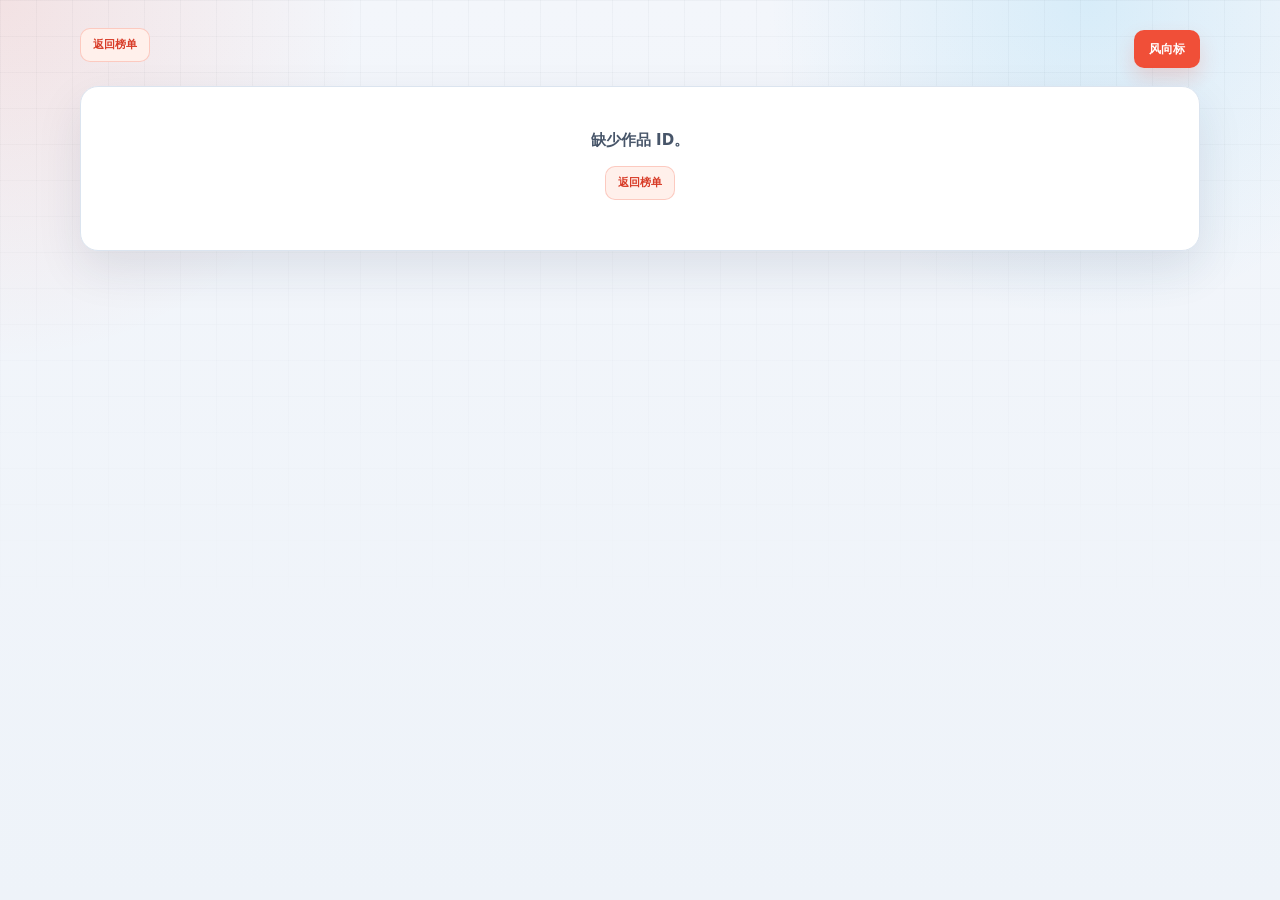
<file: book.html>
<!DOCTYPE html>
<html lang="zh-CN">
<head>
    <meta charset="UTF-8">
    <meta name="viewport" content="width=device-width, initial-scale=1.0">
    <title>作品详情 · 番茄新书榜</title>
    <link rel="stylesheet" href="css/style.css">
    <meta name="description" content="番茄小说作品详情、在读趋势与历史上榜记录">
</head>
<body class="book-page">
    <main class="book-shell">
        <header class="book-topbar">
            <a href="index.html" class="back-link">返回榜单</a>
            <a href="trend.html" class="trend-link-btn">风向标</a>
        </header>

        <section id="book-detail" class="book-detail-page">
            <div class="book-loading">正在读取作品详情...</div>
        </section>
    </main>

    <script src="js/book.js"></script>
</body>
</html>
</file>
<file: css/style.css>
/* ============================================================
   Fanqie Rank Tracker - Tomato Signal Dashboard
   Based on Open Design "dashboard": compact cards, cool surfaces,
   status-first information design. Adapted with Fanqie tomato red
   and readable Chinese data typography.
   ============================================================ */

:root {
    --bg: #f3f6fb;
    --bg-strong: #e8eef7;
    --surface: #ffffff;
    --surface-soft: #f8fafc;
    --surface-tint: #fff4f0;
    --surface-cool: #eef6ff;
    --panel: rgba(255, 255, 255, 0.86);
    --panel-solid: #ffffff;
    --border: #dbe4ef;
    --border-soft: #edf2f7;
    --border-strong: #c8d4e3;

    --text-primary: #172033;
    --text-secondary: #475569;
    --text-muted: #7b8798;
    --text-faint: #a8b3c3;

    --accent: #f04f38;
    --accent-strong: #d83b27;
    --accent-soft: rgba(240, 79, 56, 0.1);
    --accent-wash: #fff0eb;
    --accent-on: #ffffff;

    --info: #0ea5e9;
    --info-soft: rgba(14, 165, 233, 0.1);
    --green: #10b981;
    --green-soft: rgba(16, 185, 129, 0.12);
    --red: #ef4444;
    --red-soft: rgba(239, 68, 68, 0.1);
    --amber: #f59e0b;
    --amber-soft: rgba(245, 158, 11, 0.13);
    --purple: #7c3aed;

    --shadow-card: 0 18px 46px rgba(25, 39, 64, 0.1);
    --shadow-hover: 0 22px 54px rgba(25, 39, 64, 0.16);
    --ring: 0 0 0 4px rgba(240, 79, 56, 0.14);

    --radius-xl: 18px;
    --radius-lg: 14px;
    --radius-md: 10px;
    --radius-sm: 7px;
    --radius-pill: 999px;

    --sidebar-w: 282px;
    --font-display: Inter, "PingFang SC", "Microsoft YaHei", system-ui, sans-serif;
    --font-body: Inter, "PingFang SC", "Microsoft YaHei", system-ui, sans-serif;
    --font-mono: "IBM Plex Mono", "SFMono-Regular", Consolas, ui-monospace, monospace;
}

* {
    box-sizing: border-box;
    margin: 0;
    padding: 0;
}

html {
    color-scheme: light;
}

body {
    min-height: 100vh;
    background:
        radial-gradient(circle at top left, rgba(240, 79, 56, 0.12), transparent 360px),
        radial-gradient(circle at 85% 0, rgba(14, 165, 233, 0.12), transparent 320px),
        linear-gradient(180deg, var(--bg) 0%, #eef3f9 100%);
    color: var(--text-primary);
    font-family: var(--font-body);
    font-size: 15px;
    line-height: 1.55;
    overflow-x: hidden;
    -webkit-font-smoothing: antialiased;
    text-rendering: optimizeLegibility;
}

body::before {
    content: "";
    position: fixed;
    inset: 0;
    pointer-events: none;
    background-image:
        linear-gradient(rgba(23, 32, 51, 0.035) 1px, transparent 1px),
        linear-gradient(90deg, rgba(23, 32, 51, 0.035) 1px, transparent 1px);
    background-size: 36px 36px;
    mask-image: linear-gradient(180deg, rgba(0, 0, 0, 0.85), transparent 70%);
    z-index: -1;
}

button,
select,
input {
    font: inherit;
}

button,
a,
select {
    -webkit-tap-highlight-color: transparent;
}

button:focus-visible,
a:focus-visible,
select:focus-visible,
input:focus-visible {
    outline: none;
    box-shadow: var(--ring);
}

::selection {
    background: rgba(240, 79, 56, 0.2);
    color: var(--text-primary);
}

::-webkit-scrollbar {
    width: 10px;
    height: 10px;
}

::-webkit-scrollbar-track {
    background: transparent;
}

::-webkit-scrollbar-thumb {
    background: #cbd6e4;
    border: 3px solid transparent;
    border-radius: var(--radius-pill);
    background-clip: content-box;
}

::-webkit-scrollbar-thumb:hover {
    background: #aebbd0;
    border: 3px solid transparent;
    background-clip: content-box;
}

.app-container {
    display: flex;
    min-height: 100vh;
}

/* ===== Sidebar ===== */
.sidebar {
    width: var(--sidebar-w);
    flex-shrink: 0;
    position: sticky;
    top: 0;
    z-index: 100;
    height: 100vh;
    padding: 24px 14px;
    overflow-y: auto;
    background: rgba(255, 255, 255, 0.78);
    border-right: 1px solid var(--border);
    backdrop-filter: blur(18px);
    -webkit-backdrop-filter: blur(18px);
    transition: transform 0.22s cubic-bezier(0.2, 0, 0, 1);
}

.sidebar-header {
    margin-bottom: 22px;
    padding: 14px 12px 18px;
    border-bottom: 1px solid var(--border-soft);
}

.sidebar-header h1 {
    position: relative;
    padding-left: 18px;
    color: var(--text-primary);
    font-family: var(--font-display);
    font-size: 1.2rem;
    font-weight: 760;
    line-height: 1.2;
}

.sidebar-header h1::before {
    content: "";
    position: absolute;
    left: 0;
    top: 0.18em;
    width: 8px;
    height: 1.05em;
    border-radius: var(--radius-pill);
    background: linear-gradient(180deg, var(--accent), var(--info));
}

.sidebar-subtitle {
    margin-top: 7px;
    color: var(--text-secondary);
    font-size: 0.78rem;
    font-weight: 650;
}

.update-date {
    display: inline-flex;
    margin-top: 10px;
    padding: 5px 8px;
    border: 1px solid var(--border);
    border-radius: var(--radius-sm);
    background: var(--surface-soft);
    color: var(--text-muted);
    font-family: var(--font-mono);
    font-size: 0.68rem;
    font-weight: 650;
}

.category-nav ul {
    list-style: none;
}

.category-nav li {
    min-height: 38px;
    margin-bottom: 4px;
    padding: 9px 10px;
    border: 1px solid transparent;
    border-radius: var(--radius-md);
    color: var(--text-secondary);
    cursor: pointer;
    display: flex;
    align-items: center;
    justify-content: space-between;
    gap: 8px;
    font-size: 0.88rem;
    font-weight: 620;
    transition:
        background-color 0.18s ease,
        border-color 0.18s ease,
        color 0.18s ease,
        transform 0.18s ease;
}

.category-nav li:hover {
    background: var(--surface-soft);
    border-color: var(--border);
    color: var(--text-primary);
    transform: translateX(2px);
}

.category-nav li.active {
    background: var(--accent-wash);
    border-color: rgba(240, 79, 56, 0.22);
    color: var(--accent-strong);
}

.cat-badge {
    min-width: 28px;
    padding: 2px 7px;
    border-radius: var(--radius-pill);
    font-family: var(--font-mono);
    font-size: 0.68rem;
    font-weight: 760;
    text-align: center;
}

.cat-badge.new {
    background: var(--green-soft);
    color: #087f5b;
}

/* 侧边栏频道分组标签（女频/男频） */
.category-nav li.channel-label {
    min-height: 0;
    margin: 16px 0 6px;
    padding: 0 10px;
    border: none;
    background: none;
    color: var(--text-muted);
    cursor: default;
    font-size: 0.68rem;
    font-weight: 760;
    letter-spacing: 0.14em;
}

.category-nav li.channel-label:hover {
    background: none;
    border-color: transparent;
    color: var(--text-muted);
    transform: none;
}

/* ===== Main Layout ===== */
.main-content {
    flex: 1;
    min-width: 0;
    padding: 28px 34px 48px;
}

.main-header {
    display: flex;
    align-items: flex-start;
    justify-content: space-between;
    gap: 20px;
    margin-bottom: 20px;
}

.header-left {
    flex-shrink: 0;
    min-width: 0;
}

.main-header h2 {
    color: var(--text-primary);
    font-family: var(--font-display);
    font-size: clamp(1.65rem, 2.4vw, 2.35rem);
    font-weight: 780;
    line-height: 1.08;
    letter-spacing: 0;
}

.main-header h2::after {
    content: "排名追踪 / 趋势信号";
    display: block;
    margin-top: 8px;
    color: var(--text-muted);
    font-family: var(--font-body);
    font-size: 0.78rem;
    font-weight: 650;
}

.header-right {
    display: flex;
    align-items: center;
    justify-content: flex-end;
    flex-wrap: wrap;
    gap: 10px;
}

.github-link-btn,
.trend-link-btn,
.preset-btn,
.date-picker-btn,
.date-nav-btn,
.mobile-menu-btn,
.range-btn,
.category-chip,
.back-link,
.source-link-btn,
.hot-type-row,
.book-copy-btn {
    transition:
        background-color 0.18s ease,
        border-color 0.18s ease,
        color 0.18s ease,
        box-shadow 0.18s ease,
        transform 0.18s ease;
}

.github-link-btn {
    min-height: 36px;
    padding: 8px 12px;
    border: 1px solid var(--border);
    border-radius: var(--radius-md);
    background: var(--surface);
    color: var(--text-primary);
    display: inline-flex;
    align-items: center;
    justify-content: center;
    gap: 7px;
    font-size: 0.78rem;
    font-weight: 760;
    text-decoration: none;
    white-space: nowrap;
}

.github-link-btn svg {
    width: 16px;
    height: 16px;
    fill: currentColor;
    flex: 0 0 auto;
}

.github-link-btn:hover {
    border-color: var(--text-primary);
    background: var(--text-primary);
    color: #ffffff;
    transform: translateY(-1px);
}

.trend-link-btn {
    min-height: 36px;
    padding: 8px 14px;
    border: 1px solid rgba(240, 79, 56, 0.24);
    border-radius: var(--radius-md);
    background: var(--accent);
    color: var(--accent-on);
    display: inline-flex;
    align-items: center;
    justify-content: center;
    font-size: 0.78rem;
    font-weight: 760;
    text-decoration: none;
    white-space: nowrap;
    box-shadow: 0 10px 20px rgba(240, 79, 56, 0.18);
}

.trend-link-btn:hover {
    background: var(--accent-strong);
    transform: translateY(-1px);
}

.date-presets,
.trend-range {
    display: inline-flex;
    gap: 4px;
    padding: 4px;
    border: 1px solid var(--border);
    border-radius: var(--radius-md);
    background: rgba(255, 255, 255, 0.7);
}

.preset-btn,
.range-btn {
    height: 28px;
    padding: 0 12px;
    border: 0;
    border-radius: var(--radius-sm);
    background: transparent;
    color: var(--text-muted);
    cursor: pointer;
    font-size: 0.75rem;
    font-weight: 720;
    white-space: nowrap;
}

.preset-btn:hover,
.range-btn:hover {
    background: var(--surface-soft);
    color: var(--text-primary);
}

.preset-btn.active,
.range-btn.active {
    background: var(--text-primary);
    color: #ffffff;
}

.date-picker-wrap {
    display: inline-flex;
    align-items: center;
    gap: 5px;
    position: relative;
}

.date-picker-btn {
    min-height: 36px;
    padding: 8px 12px;
    border: 1px solid var(--border);
    border-radius: var(--radius-md);
    background: var(--surface);
    color: var(--text-secondary);
    cursor: pointer;
    display: inline-flex;
    align-items: center;
    gap: 7px;
    font-family: var(--font-mono);
    font-size: 0.76rem;
    font-weight: 650;
    white-space: nowrap;
}

.date-picker-btn:hover {
    border-color: rgba(240, 79, 56, 0.28);
    color: var(--accent-strong);
}

.date-picker-btn .date-icon {
    color: var(--accent);
    font-size: 0.76rem;
}

.date-nav-btn {
    width: 34px;
    height: 34px;
    border: 1px solid var(--border);
    border-radius: var(--radius-md);
    background: var(--surface);
    color: var(--text-muted);
    cursor: pointer;
    display: inline-flex;
    align-items: center;
    justify-content: center;
    font-size: 0.68rem;
}

.date-nav-btn:hover:not(:disabled) {
    border-color: var(--accent);
    color: var(--accent-strong);
    transform: translateY(-1px);
}

.date-nav-btn:disabled {
    opacity: 0.42;
    cursor: not-allowed;
}

.date-picker-btn.is-historical {
    background: var(--accent-wash);
    border-color: rgba(240, 79, 56, 0.28);
    color: var(--accent-strong);
}

.date-input-hidden {
    position: absolute;
    top: 100%;
    right: 0;
    width: 0;
    height: 0;
    border: 0;
    opacity: 0;
    pointer-events: none;
}

.mobile-menu-btn {
    display: none;
    width: 38px;
    height: 38px;
    border: 1px solid var(--border);
    border-radius: var(--radius-md);
    background: var(--surface);
    color: var(--text-primary);
    cursor: pointer;
    font-size: 1rem;
}

.mobile-menu-btn:hover {
    border-color: var(--accent);
    color: var(--accent);
}

/* ===== Trend Panel ===== */
.trend-panel {
    display: grid;
    grid-template-columns: 1fr;
    margin-bottom: 20px;
}

.trend-ai {
    position: relative;
    min-height: 160px;
    padding: 22px 24px 24px;
    border: 1px solid rgba(240, 79, 56, 0.18);
    border-radius: var(--radius-xl);
    background:
        linear-gradient(135deg, rgba(255, 244, 240, 0.9), rgba(255, 255, 255, 0.96)),
        var(--surface);
    box-shadow: var(--shadow-card);
    overflow: hidden;
}

.trend-ai::before {
    content: "";
    position: absolute;
    inset: 0 auto 0 0;
    width: 5px;
    background: linear-gradient(180deg, var(--accent), var(--amber), var(--info));
}

.ai-label,
.panel-kicker,
.back-link {
    color: var(--accent-strong);
    font-family: var(--font-mono);
    font-size: 0.68rem;
    font-weight: 760;
    letter-spacing: 0;
    text-transform: uppercase;
}

.ai-label {
    margin-bottom: 12px;
}

.ai-content {
    color: var(--text-secondary);
    font-size: 0.92rem;
    line-height: 1.85;
    white-space: pre-wrap;
    user-select: text;
}

.ai-content strong,
.summary-item strong {
    padding: 1px 5px;
    border-radius: 4px;
    background: var(--accent-soft);
    color: var(--accent-strong);
    font-weight: 760;
}

.ai-content em {
    color: #087f5b;
    font-style: normal;
    font-weight: 720;
}

.ai-content .cursor {
    display: inline-block;
    width: 2px;
    height: 1.05em;
    margin-left: 2px;
    background: var(--accent);
    vertical-align: text-bottom;
    animation: blink 0.8s steps(1) infinite;
}

@keyframes blink {
    0%, 100% { opacity: 1; }
    50% { opacity: 0; }
}

.ai-loading,
.muted-line {
    color: var(--text-muted);
    font-size: 0.86rem;
}

/* ===== Book Grid ===== */
.books-waterfall {
    display: grid;
    grid-template-columns: repeat(auto-fill, minmax(292px, 1fr));
    gap: 16px;
    align-items: start;
}

.book-card {
    position: relative;
    display: grid;
    grid-template-columns: 98px minmax(0, 1fr);
    min-height: 188px;
    overflow: hidden;
    border: 1px solid var(--border);
    border-radius: var(--radius-xl);
    background: var(--surface);
    color: inherit;
    text-decoration: none;
    box-shadow: var(--shadow-card);
    user-select: text;
    -webkit-user-select: text;
    transition:
        border-color 0.2s ease,
        box-shadow 0.2s ease,
        transform 0.2s ease;
}

.book-card:hover {
    border-color: rgba(240, 79, 56, 0.3);
    box-shadow: var(--shadow-hover);
    transform: translateY(-3px);
}

.book-cover {
    min-height: 188px;
    background:
        linear-gradient(135deg, rgba(240, 79, 56, 0.18), rgba(14, 165, 233, 0.12)),
        var(--surface-cool);
    overflow: hidden;
    position: relative;
}

.book-cover img {
    width: 100%;
    height: 100%;
    min-height: 188px;
    object-fit: cover;
    display: block;
    transition: transform 0.5s ease;
}

.book-card:hover .book-cover img {
    transform: scale(1.04);
}

.no-cover {
    height: 100%;
    min-height: 188px;
    padding: 12px;
    color: var(--text-muted);
    display: flex;
    align-items: center;
    justify-content: center;
    font-size: 0.78rem;
    text-align: center;
}

.book-info {
    min-width: 0;
    padding: 14px 14px 13px;
    display: flex;
    flex-direction: column;
    gap: 8px;
}

.book-title {
    color: var(--text-primary);
    display: -webkit-box;
    overflow: hidden;
    font-family: var(--font-display);
    font-size: 0.98rem;
    font-weight: 760;
    letter-spacing: 0;
    line-height: 1.45;
    -webkit-box-orient: vertical;
    -webkit-line-clamp: 2;
}

.book-meta {
    display: flex;
    align-items: center;
    justify-content: space-between;
    gap: 8px;
    color: var(--text-muted);
    font-size: 0.75rem;
}

.book-author {
    min-width: 0;
    overflow: hidden;
    color: var(--text-secondary);
    font-weight: 650;
    text-overflow: ellipsis;
    white-space: nowrap;
}

.book-reads {
    flex-shrink: 0;
    padding: 3px 7px;
    border: 1px solid rgba(240, 79, 56, 0.18);
    border-radius: var(--radius-pill);
    background: var(--accent-wash);
    color: var(--accent-strong);
    font-family: var(--font-mono);
    font-size: 0.68rem;
    font-weight: 700;
}

.book-intro {
    color: var(--text-muted);
    display: -webkit-box;
    overflow: hidden;
    font-size: 0.78rem;
    line-height: 1.65;
    -webkit-box-orient: vertical;
    -webkit-line-clamp: 3;
}

.book-rank {
    position: absolute;
    left: 10px;
    top: 10px;
    z-index: 10;
    min-width: 32px;
    padding: 4px 8px;
    border: 1px solid rgba(255, 255, 255, 0.42);
    border-radius: var(--radius-md);
    background: rgba(23, 32, 51, 0.78);
    color: #ffffff;
    font-family: var(--font-mono);
    font-size: 0.76rem;
    font-weight: 800;
    text-align: center;
    backdrop-filter: blur(10px);
    -webkit-backdrop-filter: blur(10px);
}

.rank-1 {
    background: linear-gradient(135deg, #ff6a3d, #f59e0b);
    border-color: transparent;
}

.rank-2 {
    background: linear-gradient(135deg, #64748b, #94a3b8);
    border-color: transparent;
}

.rank-3 {
    background: linear-gradient(135deg, #9a6b3d, #d19b61);
    border-color: transparent;
}

.book-change {
    position: absolute;
    right: 10px;
    top: 10px;
    z-index: 10;
    padding: 4px 8px;
    border-radius: var(--radius-md);
    background: rgba(255, 255, 255, 0.86);
    border: 1px solid var(--border);
    font-family: var(--font-mono);
    font-size: 0.68rem;
    font-weight: 800;
    backdrop-filter: blur(10px);
    -webkit-backdrop-filter: blur(10px);
}

.book-change.up {
    color: #087f5b;
}

.book-change.down {
    color: #b91c1c;
}

.book-change.new {
    color: #9a5b00;
}

.book-copy-btn {
    width: max-content;
    max-width: 100%;
    margin-top: auto;
    padding: 6px 10px;
    border: 1px solid var(--border);
    border-radius: var(--radius-md);
    background: var(--surface-soft);
    color: var(--text-secondary);
    cursor: pointer;
    font-size: 0.74rem;
    font-weight: 720;
    white-space: nowrap;
}

.book-copy-btn:hover {
    border-color: rgba(240, 79, 56, 0.28);
    background: var(--accent-wash);
    color: var(--accent-strong);
    transform: translateY(-1px);
}

.book-copy-btn.copied {
    border-color: rgba(16, 185, 129, 0.24);
    background: var(--green-soft);
    color: #087f5b;
}

.empty-state {
    grid-column: 1 / -1;
    padding: 56px 20px;
    border: 1px dashed var(--border-strong);
    border-radius: var(--radius-xl);
    background: rgba(255, 255, 255, 0.72);
    color: var(--text-secondary);
    text-align: center;
}

.empty-state p {
    margin-bottom: 6px;
    font-size: 1rem;
    font-weight: 720;
}

.empty-state .empty-hint {
    color: var(--text-muted);
    font-size: 0.84rem;
    font-weight: 500;
}

/* ===== Book Detail Page ===== */
.book-page {
    min-height: 100vh;
}

.book-shell {
    width: min(1120px, calc(100% - 48px));
    margin: 0 auto;
    padding: 28px 0 56px;
}

.book-topbar {
    margin-bottom: 16px;
    display: flex;
    align-items: center;
    justify-content: space-between;
    gap: 12px;
}

.book-detail-page {
    display: grid;
    gap: 16px;
}

.book-loading,
.book-empty-state {
    padding: 42px 24px;
    border: 1px solid var(--border);
    border-radius: var(--radius-xl);
    background: var(--panel-solid);
    color: var(--text-secondary);
    box-shadow: var(--shadow-card);
    text-align: center;
}

.book-empty-state p {
    margin-bottom: 14px;
    font-weight: 720;
}

.book-detail-hero {
    padding: 22px;
    border: 1px solid var(--border);
    border-radius: var(--radius-xl);
    background:
        linear-gradient(135deg, rgba(255, 244, 240, 0.88), rgba(255, 255, 255, 0.95)),
        var(--surface);
    box-shadow: var(--shadow-card);
    display: grid;
    grid-template-columns: 180px minmax(0, 1fr);
    gap: 22px;
}

.detail-cover {
    min-height: 256px;
    overflow: hidden;
    border-radius: var(--radius-lg);
    background:
        linear-gradient(135deg, rgba(240, 79, 56, 0.18), rgba(14, 165, 233, 0.12)),
        var(--surface-cool);
}

.detail-cover img {
    width: 100%;
    height: 100%;
    min-height: 256px;
    object-fit: cover;
    display: block;
}

.detail-main {
    min-width: 0;
    display: flex;
    flex-direction: column;
    align-items: flex-start;
}

.detail-main h1 {
    margin-bottom: 8px;
    color: var(--text-primary);
    font-family: var(--font-display);
    font-size: clamp(1.7rem, 3vw, 2.6rem);
    font-weight: 800;
    line-height: 1.12;
}

.detail-author {
    color: var(--text-secondary);
    font-size: 0.9rem;
    font-weight: 650;
}

.detail-stats {
    width: 100%;
    margin: 18px 0;
    display: grid;
    grid-template-columns: repeat(3, minmax(0, 1fr));
    gap: 10px;
}

.detail-stats span {
    min-width: 0;
    padding: 12px;
    border: 1px solid var(--border-soft);
    border-radius: var(--radius-md);
    background: rgba(255, 255, 255, 0.7);
}

.detail-stats strong,
.detail-stats small {
    display: block;
}

.detail-stats strong {
    color: var(--accent-strong);
    font-family: var(--font-mono);
    font-size: 1rem;
    font-weight: 800;
}

.detail-stats small {
    margin-top: 4px;
    color: var(--text-muted);
    font-size: 0.72rem;
    font-weight: 700;
}

.detail-intro {
    color: var(--text-secondary);
    font-size: 0.92rem;
    line-height: 1.9;
}

.source-link-btn {
    min-height: 38px;
    padding: 9px 14px;
    border: 1px solid rgba(240, 79, 56, 0.24);
    border-radius: var(--radius-md);
    background: var(--accent);
    color: var(--accent-on);
    display: inline-flex;
    align-items: center;
    justify-content: center;
    font-size: 0.82rem;
    font-weight: 760;
    text-decoration: none;
    white-space: nowrap;
    box-shadow: 0 10px 20px rgba(240, 79, 56, 0.18);
}

.detail-actions {
    margin-top: 18px;
    display: flex;
    flex-wrap: wrap;
    gap: 10px;
}

.detail-actions .book-copy-btn {
    min-height: 38px;
    margin-top: 0;
}

.source-link-btn:hover {
    background: var(--accent-strong);
    transform: translateY(-1px);
}

.book-detail-grid {
    display: grid;
    grid-template-columns: minmax(0, 1.4fr) minmax(280px, 0.8fr);
    gap: 16px;
}

.detail-panel {
    padding: 18px;
    border: 1px solid var(--border);
    border-radius: var(--radius-xl);
    background: var(--panel-solid);
    box-shadow: var(--shadow-card);
}

.detail-panel h2 {
    margin-bottom: 14px;
    color: var(--text-primary);
    font-size: 1.18rem;
    font-weight: 760;
}

.reads-chart-wrap {
    width: 100%;
    overflow-x: auto;
}

.reads-chart-frame {
    position: relative;
    min-width: 620px;
}

.reads-chart {
    display: block;
    width: 100%;
    height: auto;
}

.chart-grid {
    stroke: rgba(219, 228, 239, 0.72);
    stroke-width: 1;
}

.chart-axis-base {
    stroke: var(--border-strong);
    stroke-width: 1;
}

.chart-axis-label,
.chart-date-label {
    fill: var(--text-muted);
    font-family: var(--font-mono);
    font-size: 0.68rem;
    font-weight: 650;
}

.reads-line {
    fill: none;
    stroke: var(--accent);
    stroke-width: 2.4;
    stroke-linecap: round;
    stroke-linejoin: round;
}

.chart-hover-line {
    opacity: 0;
    stroke: var(--border-strong);
    stroke-dasharray: 4 4;
    stroke-width: 1;
}

.chart-hover-line.show {
    opacity: 1;
}

.reads-hover-point {
    opacity: 0;
    fill: var(--accent);
    stroke: #ffffff;
    stroke-width: 2.4;
}

.reads-hover-point.show {
    opacity: 1;
}

.chart-hit-area {
    fill: transparent;
    cursor: crosshair;
    pointer-events: all;
}

.reads-tooltip {
    position: absolute;
    z-index: 5;
    min-width: 178px;
    padding: 14px 16px;
    border: 1px solid var(--border-soft);
    border-radius: var(--radius-sm);
    background: var(--surface);
    box-shadow: var(--shadow-card);
    color: var(--text-secondary);
    pointer-events: none;
}

.reads-tooltip time {
    display: block;
    margin-bottom: 10px;
    padding-bottom: 10px;
    border-bottom: 1px solid var(--border-soft);
    color: var(--text-muted);
    font-family: var(--font-mono);
    font-size: 0.74rem;
    font-weight: 650;
}

.reads-tooltip div {
    display: grid;
    grid-template-columns: auto 1fr auto;
    align-items: center;
    gap: 8px;
    font-size: 0.8rem;
}

.reads-tooltip i {
    width: 7px;
    height: 7px;
    border-radius: var(--radius-pill);
    background: var(--accent);
}

.reads-tooltip strong {
    color: var(--text-primary);
    font-family: var(--font-mono);
    font-size: 0.78rem;
    font-weight: 800;
}

.book-history-list {
    display: flex;
    flex-direction: column;
}

.book-history-row {
    padding: 10px 0;
    border-bottom: 1px solid var(--border-soft);
    display: grid;
    grid-template-columns: minmax(76px, auto) minmax(0, 1fr) auto;
    align-items: center;
    gap: 10px;
}

.book-history-row:last-child {
    border-bottom: 0;
}

.book-history-row time {
    color: var(--accent-strong);
    font-family: var(--font-mono);
    font-size: 0.72rem;
    font-weight: 760;
}

.book-history-row strong {
    min-width: 0;
    overflow: hidden;
    color: var(--text-primary);
    font-size: 0.82rem;
    font-weight: 720;
    text-overflow: ellipsis;
    white-space: nowrap;
}

.book-history-row span {
    color: #087f5b;
    font-family: var(--font-mono);
    font-size: 0.74rem;
    font-weight: 800;
}

.copy-toast {
    position: fixed;
    left: 50%;
    bottom: 28px;
    z-index: 9999;
    padding: 10px 18px;
    border: 1px solid rgba(16, 185, 129, 0.22);
    border-radius: var(--radius-pill);
    background: rgba(255, 255, 255, 0.92);
    box-shadow: var(--shadow-card);
    color: #087f5b;
    font-size: 0.8rem;
    font-weight: 720;
    opacity: 0;
    pointer-events: none;
    transform: translateX(-50%) translateY(16px);
    transition: all 0.22s ease;
}

.copy-toast.show {
    opacity: 1;
    transform: translateX(-50%) translateY(0);
}

/* ===== Trend Analysis Page ===== */
.trend-page {
    background:
        radial-gradient(circle at 18% -10%, rgba(240, 79, 56, 0.14), transparent 340px),
        radial-gradient(circle at 90% 0, rgba(14, 165, 233, 0.14), transparent 360px),
        linear-gradient(180deg, #f3f6fb 0%, #eef3f9 100%);
}

.trend-shell {
    width: min(1220px, calc(100% - 48px));
    margin: 0 auto;
    padding: 30px 0 56px;
}

.trend-topbar {
    margin-bottom: 18px;
    padding: 22px 24px;
    border: 1px solid var(--border);
    border-radius: var(--radius-xl);
    background: rgba(255, 255, 255, 0.78);
    box-shadow: var(--shadow-card);
    display: flex;
    align-items: flex-end;
    justify-content: space-between;
    gap: 22px;
}

.back-link {
    display: inline-flex;
    align-items: center;
    justify-content: center;
    margin-bottom: 8px;
    min-height: 34px;
    padding: 7px 12px;
    border: 1px solid rgba(240, 79, 56, 0.24);
    border-radius: var(--radius-md);
    background: var(--accent-wash);
    color: var(--accent-strong);
    text-decoration: none;
    font-family: var(--font-body);
    text-transform: none;
}

.back-link:hover {
    background: var(--accent);
    color: var(--accent-on);
    transform: translateY(-1px);
}

.trend-topbar h1 {
    color: var(--text-primary);
    font-family: var(--font-display);
    font-size: clamp(2rem, 4vw, 3.1rem);
    font-weight: 780;
    line-height: 1.02;
}

.trend-topbar p {
    margin-top: 10px;
    color: var(--text-muted);
    font-size: 0.86rem;
}

.trend-controls {
    display: flex;
    align-items: center;
    justify-content: flex-end;
    flex-wrap: wrap;
    gap: 10px;
}

.market-board,
.trend-grid {
    display: grid;
    gap: 14px;
}

.market-board {
    grid-template-columns: minmax(320px, 1.15fr) minmax(230px, 0.9fr) minmax(220px, 0.86fr) minmax(260px, 1fr);
    margin-bottom: 14px;
}

.type-filter-panel {
    margin-bottom: 14px;
}

.trend-category-buttons {
    display: flex;
    flex-wrap: wrap;
    gap: 8px;
}

.category-chip {
    min-height: 34px;
    padding: 7px 11px;
    border: 1px solid var(--border);
    border-radius: var(--radius-md);
    background: rgba(255, 255, 255, 0.72);
    color: var(--text-secondary);
    cursor: pointer;
    font-size: 0.78rem;
    font-weight: 720;
    line-height: 1;
    white-space: nowrap;
}

.category-chip:hover {
    border-color: rgba(240, 79, 56, 0.28);
    background: var(--accent-wash);
    color: var(--accent-strong);
    transform: translateY(-1px);
}

.category-chip.active {
    border-color: var(--accent);
    background: var(--accent);
    color: var(--accent-on);
    box-shadow: 0 10px 20px rgba(240, 79, 56, 0.16);
}

/* 趋势页分类按钮的频道分组标签 */
.chip-group-label {
    flex-basis: 100%;
    margin-top: 8px;
    color: var(--text-muted);
    font-size: 0.68rem;
    font-weight: 760;
    letter-spacing: 0.14em;
}

.trend-grid {
    grid-template-columns: repeat(3, minmax(0, 1fr));
}

.market-summary-card,
.market-card,
.trend-block {
    border: 1px solid var(--border);
    border-radius: var(--radius-xl);
    background: var(--panel-solid);
    box-shadow: var(--shadow-card);
}

.market-summary-card {
    padding: 22px 24px;
    background:
        linear-gradient(135deg, rgba(255, 244, 240, 0.88), rgba(255, 255, 255, 0.95)),
        var(--surface);
}

.market-summary-card h2 {
    margin-bottom: 10px;
    color: var(--text-primary);
    font-size: 1.35rem;
    font-weight: 760;
    line-height: 1.22;
}

.market-summary-card p {
    color: var(--text-secondary);
    font-size: 0.9rem;
    line-height: 1.85;
}

.market-source {
    display: inline-flex;
    margin-top: 12px;
    padding: 5px 8px;
    border: 1px solid rgba(240, 79, 56, 0.18);
    border-radius: var(--radius-sm);
    background: var(--accent-wash);
    color: var(--accent-strong);
    font-family: var(--font-mono);
    font-size: 0.68rem;
    font-weight: 760;
}

.market-card,
.trend-block {
    padding: 18px;
}

.panel-kicker {
    display: block;
    margin-bottom: 8px;
}

.hot-list,
.compact-list {
    display: flex;
    flex-direction: column;
    gap: 8px;
}

.hot-type-row {
    width: 100%;
    padding: 10px;
    border: 1px solid var(--border-soft);
    border-radius: var(--radius-md);
    background: var(--surface-soft);
    color: inherit;
    cursor: pointer;
    display: grid;
    grid-template-columns: 26px minmax(0, 1fr) auto;
    align-items: center;
    column-gap: 10px;
    row-gap: 2px;
    text-align: left;
}

.hot-type-row:not(.hot-type-row-static):hover {
    border-color: rgba(240, 79, 56, 0.24);
    background: var(--accent-wash);
    transform: translateY(-1px);
}

.hot-type-row-static {
    cursor: default;
}

.hot-type-row span {
    width: 26px;
    height: 26px;
    border-radius: var(--radius-sm);
    background: var(--surface);
    color: var(--accent-strong);
    display: inline-flex;
    align-items: center;
    justify-content: center;
    font-family: var(--font-mono);
    font-size: 0.72rem;
    font-weight: 800;
}

.hot-type-row strong {
    min-width: 0;
    overflow: hidden;
    color: var(--text-primary);
    font-size: 0.88rem;
    font-weight: 760;
    text-overflow: ellipsis;
    white-space: nowrap;
}

.hot-type-row small {
    grid-column: 2 / 3;
    min-width: 0;
    overflow: hidden;
    color: var(--text-muted);
    font-size: 0.7rem;
    text-overflow: ellipsis;
    white-space: nowrap;
}

.hot-type-row em {
    grid-column: 3 / 4;
    grid-row: 1 / 3;
    color: #087f5b;
    font-family: var(--font-mono);
    font-size: 0.78rem;
    font-style: normal;
    font-weight: 800;
}

.genre-row strong {
    color: var(--accent-strong);
}

.theme-cloud {
    display: flex;
    align-content: flex-start;
    flex-wrap: wrap;
    gap: 8px;
}

.theme-chip {
    padding: 7px 10px;
    border: 1px solid var(--border-soft);
    border-radius: var(--radius-pill);
    background: var(--surface-soft);
    color: var(--text-secondary);
    display: inline-flex;
    align-items: center;
    gap: 6px;
    font-size: 0.77rem;
    font-weight: 720;
}

.theme-chip small {
    color: var(--accent-strong);
    font-family: var(--font-mono);
    font-size: 0.68rem;
}

.trend-block {
    min-height: 250px;
}

.trend-block-wide {
    grid-column: 1 / -1;
}

.trend-block h2 {
    margin-bottom: 14px;
    color: var(--text-primary);
    font-size: 1.18rem;
    font-weight: 760;
    line-height: 1.25;
}

.compact-row {
    padding: 9px 0;
    border-bottom: 1px solid var(--border-soft);
    display: flex;
    align-items: center;
    justify-content: space-between;
    gap: 12px;
}

.compact-row-link {
    color: inherit;
    text-decoration: none;
}

.compact-row-link:hover strong {
    color: var(--accent-strong);
}

.compact-row:last-child {
    border-bottom: 0;
}

.compact-row strong {
    color: var(--text-primary);
    display: -webkit-box;
    overflow: hidden;
    font-size: 0.88rem;
    font-weight: 720;
    line-height: 1.5;
    -webkit-box-orient: vertical;
    -webkit-line-clamp: 2;
}

.compact-row small {
    display: block;
    margin-top: 2px;
    color: var(--text-muted);
    font-size: 0.72rem;
}

.compact-row span {
    flex-shrink: 0;
    padding: 4px 7px;
    border-radius: var(--radius-sm);
    background: var(--green-soft);
    color: #087f5b;
    font-family: var(--font-mono);
    font-size: 0.74rem;
    font-weight: 800;
}

.summary-feed {
    display: grid;
    grid-template-columns: repeat(auto-fit, minmax(260px, 1fr));
    gap: 12px;
}

.summary-item {
    padding: 14px 15px;
    border: 1px solid var(--border-soft);
    border-radius: var(--radius-md);
    background: var(--surface-soft);
}

.summary-item time {
    display: block;
    margin-bottom: 8px;
    color: var(--accent-strong);
    font-family: var(--font-mono);
    font-size: 0.72rem;
    font-weight: 760;
}

.summary-item div {
    color: var(--text-secondary);
    font-size: 0.82rem;
    line-height: 1.75;
}

.book-mark {
    color: var(--accent-strong);
    font-weight: 760;
}

/* ===== Responsive ===== */
@media (max-width: 1180px) {
    .trend-panel,
    .market-board {
        grid-template-columns: 1fr;
    }

    .trend-grid {
        grid-template-columns: repeat(2, minmax(0, 1fr));
    }
}

@media (max-width: 860px) {
    .sidebar {
        position: fixed;
        left: 0;
        top: 0;
        z-index: 1000;
        width: min(86vw, 300px);
        box-shadow: 18px 0 48px rgba(25, 39, 64, 0.24);
        transform: translateX(-100%);
    }

    .sidebar.open {
        transform: translateX(0);
    }

    .sidebar-overlay {
        position: fixed;
        inset: 0;
        z-index: 999;
        display: none;
        background: rgba(23, 32, 51, 0.34);
        backdrop-filter: blur(3px);
        -webkit-backdrop-filter: blur(3px);
    }

    .sidebar-overlay.show {
        display: block;
    }

    .mobile-menu-btn {
        display: inline-flex;
        align-items: center;
        justify-content: center;
    }

    .main-content {
        padding: 18px 14px 36px;
    }

    .main-header {
        display: grid;
        grid-template-columns: 38px minmax(0, 1fr);
        align-items: flex-start;
        column-gap: 10px;
        row-gap: 12px;
    }

    .trend-topbar {
        align-items: flex-start;
        flex-direction: column;
    }

    .mobile-menu-btn {
        grid-column: 1;
        grid-row: 1;
        margin-top: 2px;
    }

    .header-left {
        grid-column: 2;
        grid-row: 1;
    }

    .header-right {
        grid-column: 1 / -1;
    }

    .header-right,
    .trend-controls {
        width: 100%;
        justify-content: flex-start;
    }

    .books-waterfall,
    .book-detail-grid,
    .trend-grid {
        grid-template-columns: 1fr;
    }

    .trend-shell {
        width: min(100% - 28px, 1220px);
        padding-top: 18px;
    }

    .book-shell {
        width: min(100% - 28px, 1120px);
        padding-top: 18px;
    }

}

@media (max-width: 560px) {
    body::before {
        background-size: 28px 28px;
    }

    .main-header h2 {
        font-size: 1.46rem;
    }

    .header-right {
        gap: 8px;
    }

    .github-link-btn,
    .trend-link-btn,
    .date-picker-btn {
        min-height: 34px;
    }

    .date-presets,
    .date-picker-wrap,
    .trend-range {
        width: 100%;
        min-width: 0;
    }

    .date-presets .preset-btn,
    .trend-range .range-btn {
        flex: 1;
        min-width: 0;
        padding-inline: 6px;
    }

    .date-picker-btn {
        flex: 1;
        justify-content: center;
    }

    .trend-range {
        grid-column: 1 / -1;
        display: grid;
        grid-template-columns: repeat(4, minmax(0, 1fr));
    }

    .trend-shell {
        width: 100%;
        padding-inline: 14px;
    }

    .book-shell {
        width: 100%;
        padding-inline: 14px;
    }

    .book-detail-hero {
        grid-template-columns: 1fr;
        padding: 16px;
    }

    .detail-cover {
        width: min(180px, 100%);
        min-height: 252px;
    }

    .detail-stats {
        grid-template-columns: 1fr;
    }

    .reads-chart-frame {
        min-width: 560px;
    }

    .book-history-row {
        grid-template-columns: 1fr auto;
    }

    .book-history-row time {
        grid-column: 1 / -1;
    }

    .trend-topbar,
    .market-board,
    .trend-grid {
        width: 100%;
        max-width: 100%;
    }

    .market-summary-card,
    .market-card,
    .trend-block {
        min-width: 0;
    }

    .book-card {
        grid-template-columns: 84px minmax(0, 1fr);
        min-height: 170px;
    }

    .book-cover,
    .book-cover img,
    .no-cover {
        min-height: 170px;
    }

    .book-info {
        padding: 12px;
    }

    .book-intro {
        -webkit-line-clamp: 2;
    }

    .trend-ai,
    .trend-topbar,
    .market-summary-card,
    .market-card,
    .trend-block {
        border-radius: var(--radius-lg);
    }
}
</file>
